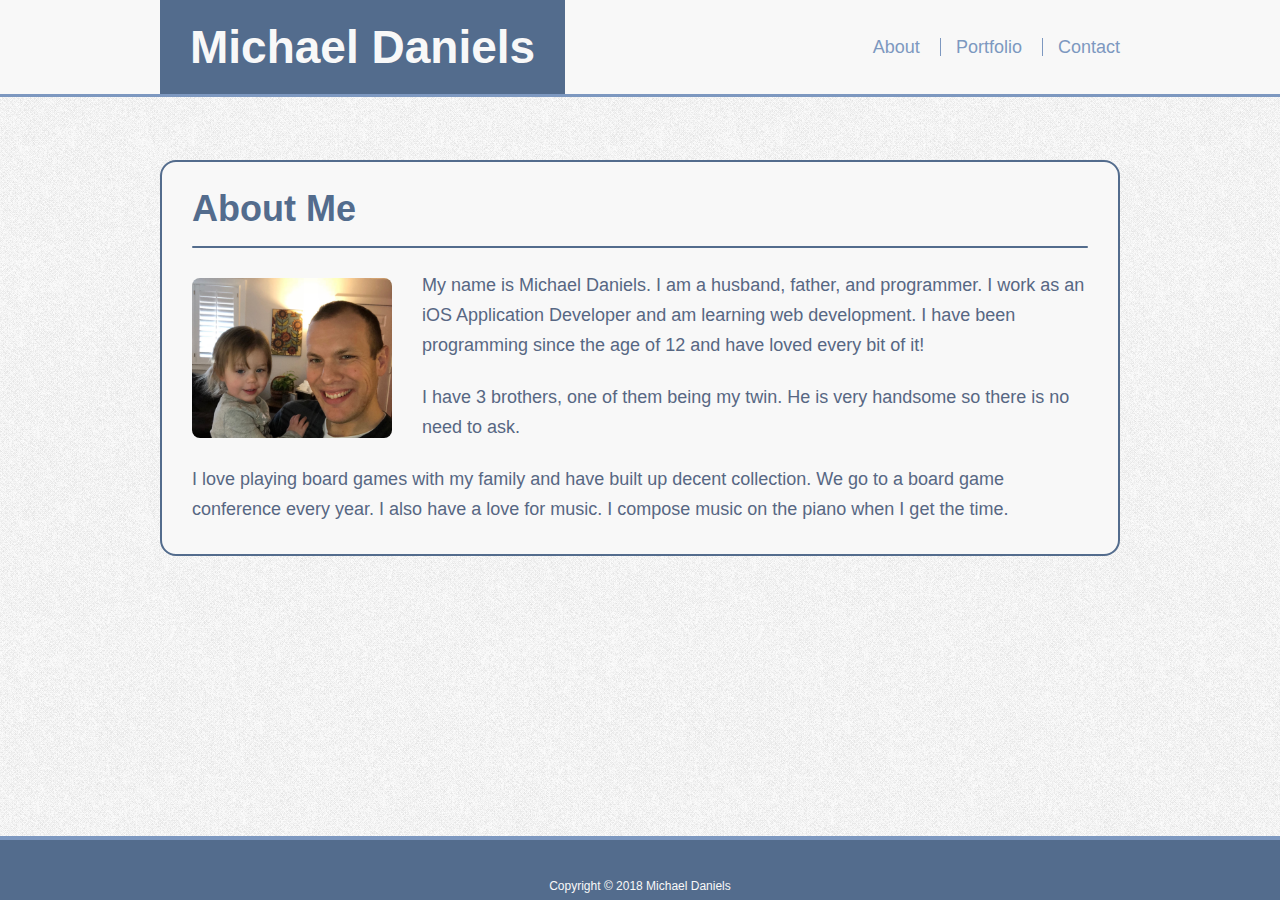
<file: index.html>
<!DOCTYPE html>
<html lang="en-us">

    <head>
        <meta charset="UTF-8">
        <link rel="stylesheet" href="assets/css/reset.css">
        <link rel="stylesheet" type="text/css" href="assets/css/style.css">
        <title>Michael Daniels</title>
    </head>

    <body>
        
        <header>
            <div class="header-content container">
                    <a href="index.html">
                        <div id="name-title">
                            <h1>Michael Daniels</h1>
                        </div>
                    </a>
                <nav>
                    <a href="index.html">About</a>
                    <a href="portfolio.html">Portfolio</a>
                    <a href="contact.html">Contact</a>
                </nav>
            </div>
        </header>

        <section class="center-content container">
            <h2>About Me</h2>
            <div class="horizontal-separator"></div>
            <div class="clearfix">
                <img id="about-image" src="assets/images/Profile.jpg" alt="Michael Daniels">
                <p id="content-text">My name is Michael Daniels. I am a husband, father, and programmer. I work as an iOS Application Developer and am learning web development. I have been programming since the age of 12 and have loved every bit of it!</p>
                <p id="content-text">I have 3 brothers, one of them being my twin. He is very handsome so there is no need to ask.</p>
                <p id="content-text">I love playing board games with my family and have built up decent collection. We go to a board game conference every year. I also have a love for music. I compose music on the piano when I get the time.</p>
            </div>
        </section>

        <footer>
            <div id="copyright">Copyright © 2018 Michael Daniels</div>
        </footer>

    </body>

</html>
</file>
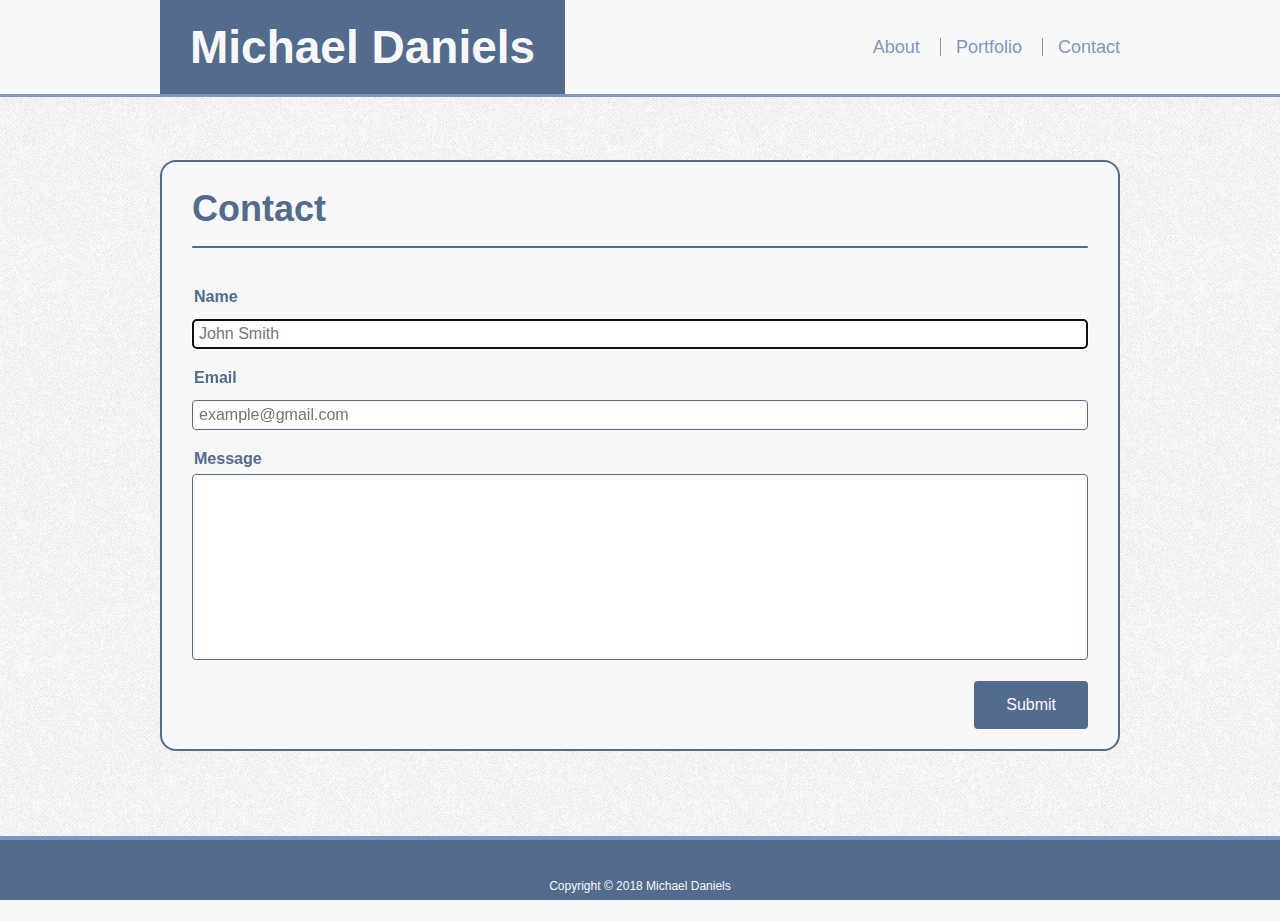
<file: contact.html>
<!DOCTYPE html>
<html lang="en-us">

    <head>
        <meta charset="UTF-8">
        <link rel="stylesheet" href="assets/css/reset.css">
        <link rel="stylesheet" type="text/css" href="assets/css/style.css">
        <title>Michael Daniels</title>
    </head>

    <body>
        
        <header>
            <div class="header-content container">
                <a href="index.html">
                    <div id="name-title">
                        <h1>Michael Daniels</h1>
                    </div>
                </a>
                <nav>
                    <a href="index.html">About</a>
                    <a href="portfolio.html">Portfolio</a>
                    <a href="contact.html">Contact</a>
                </nav>
            </div>
        </header>

        <section class="center-content container">
            <h2>Contact</h2>
            <div class="horizontal-separator"></div>
            <div class="clearfix">
                <form>
                    <div class="input-title">Name</div>
                    <input class="input-field input-style" type="text" placeholder="John Smith" required="required" name="name" autocapitalize="words" autofocus>
                    <div class="input-title">Email</div>
                    <input class="input-field input-style" type="email" placeholder="example@gmail.com" required="required" name="email">
                    <div class="input-field input-title">Message</div>
                    <textarea class="input-style" name="message" required="required" rows="10"></textarea>
                    <input id="submit-button" type="submit" value="Submit">
                </form>
            </div>
        </section>

        <footer>
            <div id="copyright">Copyright © 2018 Michael Daniels</div>
        </footer>

    </body>

</html>
</file>
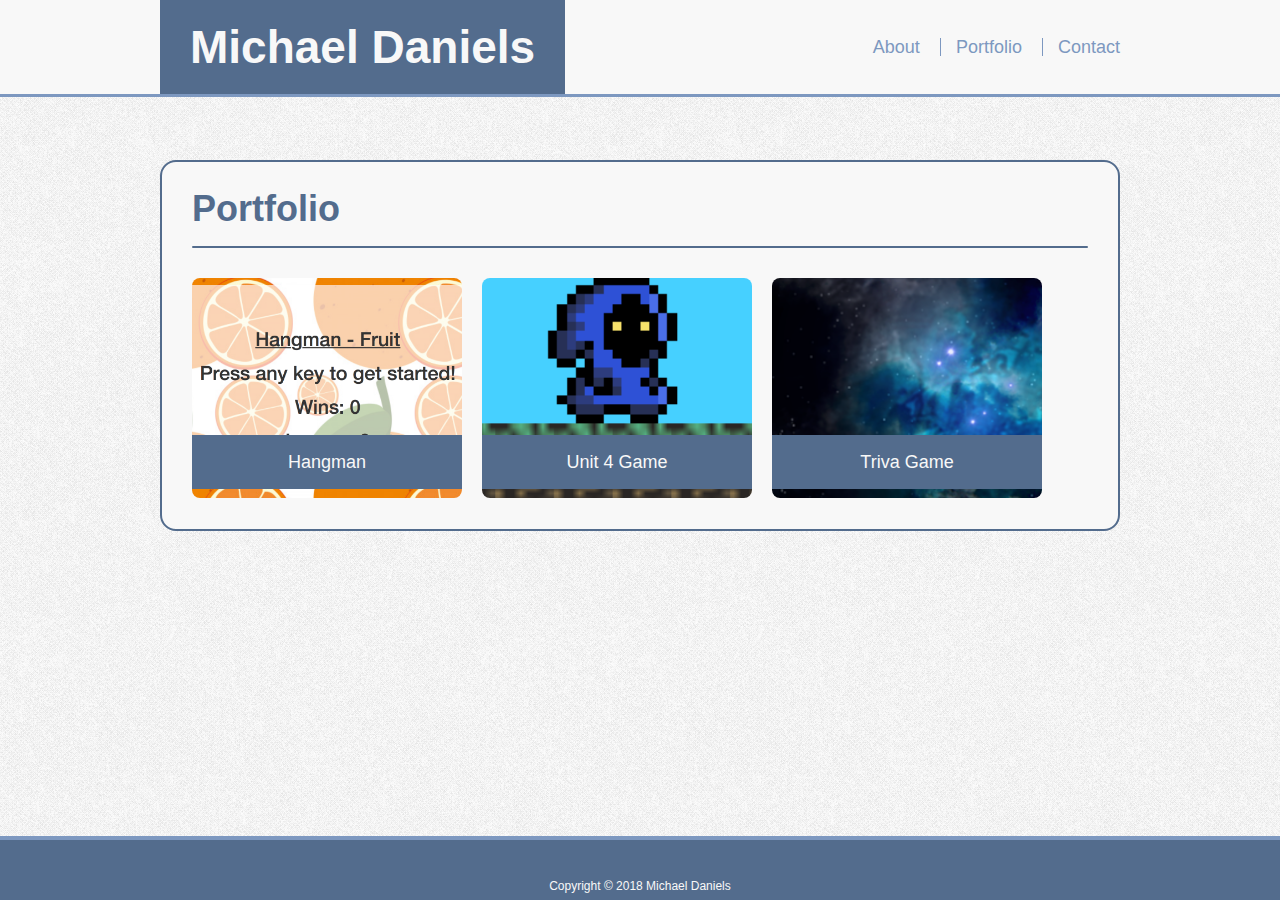
<file: portfolio.html>
<!DOCTYPE html>
<html lang="en-us">

<head>
    <meta charset="UTF-8">
    <link rel="stylesheet" href="assets/css/reset.css">
    <link rel="stylesheet" type="text/css" href="assets/css/style.css">
    <title>Michael Daniels</title>
</head>

<body>

        <body>
            
        <header>
            <div class="header-content container">
                <a href="index.html">
                    <div id="name-title">
                        <h1>Michael Daniels</h1>
                    </div>
                </a>
                <nav>
                    <a href="index.html">About</a>
                    <a href="portfolio.html">Portfolio</a>
                    <a href="contact.html">Contact</a>
                </nav>
            </div>
        </header>
        <section class="container">
            <section class="clearfix center-content">
                <h2>Portfolio</h2>
                <div class="horizontal-separator"></div>
                <a href="https://mikeytdan.github.io/Word-Guess-Game/">
                    <div class="work">
                        <img id="portfolio-image" src="assets/images/hangman.png" alt="Hangman">
                        <h3>Hangman</h3>
                    </div>
                </a>
                <a href="https://mikeytdan.github.io/Unit-4-Game/">
                    <div class="work">
                        <img id="portfolio-image" src="assets/images/unit-4-game.png" alt="Unit 4 Game">
                        <h3>Unit 4 Game</h3>
                    </div>
                </a>
                <a href="https://mikeytdan.github.io/TriviaGame/">
                    <div class="work">
                        <img id="portfolio-image" src="assets/images/Trivia.png" alt="Triva Game">
                        <h3>Triva Game</h3>
                    </div>
                </a>
            </section>
        </section>
        
        <footer>
            <div id="copyright">Copyright © 2018 Michael Daniels</div>
        </footer>

    </body>

</html>
</file>
<file: assets/css/style.css>
:root {
    --main-color: #7d98c0;
    --accent-color: #536c8d;
    --text-color: #576783;
    --navigation-text-color: var(--main-color);
    --navigation-hove-text-color: var(--accent-color);
    --cool-color: #f8f8f8;
    }

#copyright {
    color: var(--cool-color);
    position: absolute;
    width: 100%;
    bottom: 0;
    line-height: 20px;
    text-align: center;
    font-size: 12px;
    text-align: center;
    padding-bottom: 4px;
}

#name-title {
    color: var(--cool-color);
    background-color: var(--accent-color);
    left: 0%;
    height: 100%;
    padding: 30px;
    float: left;
}

#navigation-title {
    top: -2px;
    position: relative;
    font-size: 24px;
    font-weight: bold;
}

#image-content-text {
    line-height: 30px;
    color: var(--text-color);
    position: relative;
    top: -8px;
}

#content-text {
    line-height: 30px;
    color: var(--text-color);
    position: relative;
    top: -8px;
}

#submit-button {
    background-color: var(--accent-color);
    border-width: 1px;
    border-radius: 4px;
    border: none;
    margin-bottom: 20px;
    color: var(--cool-color);
    padding: 15px 32px;
    margin-right: 0px;
    margin-bottom: 20px;
    font-size: 16px;
    float: right;
    clear: both;
    cursor: pointer;
}

#portfolio-image {
    height: 220px;
    width: 100%;
    object-fit: cover;
    border-radius: 8px;
    z-index: 1;
    margin: 0px 20px 0px 0px;
}

#about-image {
    border-radius: 8px;
    float: left;
    margin-right: 30px;
    margin-bottom: 30px;
    clear: both;
    height: 160px;
    width: 200px;
    object-fit: cover;
}

a:link { 
    color: var(--navigation-text-color);
    text-decoration: none
}

a:visited {
    color: var(--navigation-text-color); text-decoration: none
}

a:hover {
    color: var(--navigation-hove-text-color); text-decoration: none
}

a:active {
    color: var(--navigation-text-color); text-decoration: none
}

nav {
    float: right;
    margin-top: 30px;
}

nav a {
    color: var(--main-color);
    text-decoration: none;
    margin-left: 15px;
    display: inline-block;
    border-left: 1px solid var(--main-color);
    padding-left: 15px;
    line-height: 18px;
}

nav a:first-child {
    border-left: 0 none;
}

header {
    position: fixed;
    background-color: var(--cool-color);
    width: 100%;
    margin: 0px;
    padding: 0px;
    border-bottom-width: 3px;
    border-bottom-color: var(--main-color);
    border-bottom-style: solid;
    top: 0px;
    z-index: 10;
}


body {
    font-size: 18px;
    line-height: 34px;
    font-family: Arial, "Helvetica Neue", Helvetica, sans-serif;
    background-color: var(--cool-color);
    padding: 0px;
    margin: 0px;
    background-image: url(../images/background.png);
    background-repeat: repeat; 
    background-attachment: fixed;
}

footer {
    position: fixed;
    bottom: 0;
    width: 100%;
    height: 60px;
    background: var(--accent-color);
    border-top-width: 4px;
    border-top-color: var(--main-color);
    border-top-style: solid;
    z-index: 10;
}

p {
    margin-bottom: 22px;
}

h1 {
    padding: 0px;
    margin: 0px;
    font-weight: bold;
    font-size: 46px;
}

h2 {
    padding: 0px;
    margin: 0px;
    color: var(--accent-color);
    font-weight: bold;
    font-size: 36px;
}

form {
    margin-bottom: 30px;
}

.input-field {
    height: 30px;
    padding: 6px;
}

.input-title {
    padding: 2px;
    margin: 0px;
    color: var(--accent-color);
    font-weight: bold;
    font-size: 16px;
}

textarea {
    resize: none;
}

.input-style {
    margin-bottom: 10px;
    color: var(--text-color);
    width: 100%;
    border: 1px solid var(--accent-color);
    border-radius: 4px;
    font-size: 16px;
    box-sizing: border-box;
}

.navigation {
    color: var(--navigation-text-color);
    width: fit-content;
    right: 0%;
    height: 100%;
    position: relative;
    display: flex;
    align-items: center;
    box-sizing: border-box;
    float: right;
}

.horizontal-separator {
    height: 2px;
    width: 100%;
    background-color: var(--accent-color);
    margin: 20px 0px 30px 0px;
    border-radius: 1px;
}

.container {
    max-width: 960px;
    min-width: 660px;
    width: 95%;
    margin: 0px auto;
    clear: both;
}

.header-content {
    box-sizing: border-box;
    height: 100%;
}

.center-content {
    box-sizing: border-box;
    margin: 160px auto;
    background-color: var(--cool-color);
    padding: 30px 30px 0 30px ;
    border-radius: 16px;
    border: solid var(--accent-color);
    border-width: 2px;
}

.clearfix::after {
    content: "";
    display: block;
    clear: both;
}

.work {
    width: 270px;
    position: relative;
    float: left;
    margin: 0px 20px 20px 0;
}

.work h3 {
    background-color: var(--accent-color);
    color: var(--cool-color);
    text-align: center;
    width: 100%;
    padding: 10px 0;
    position: absolute;
    bottom: 20px;
}
</file>
